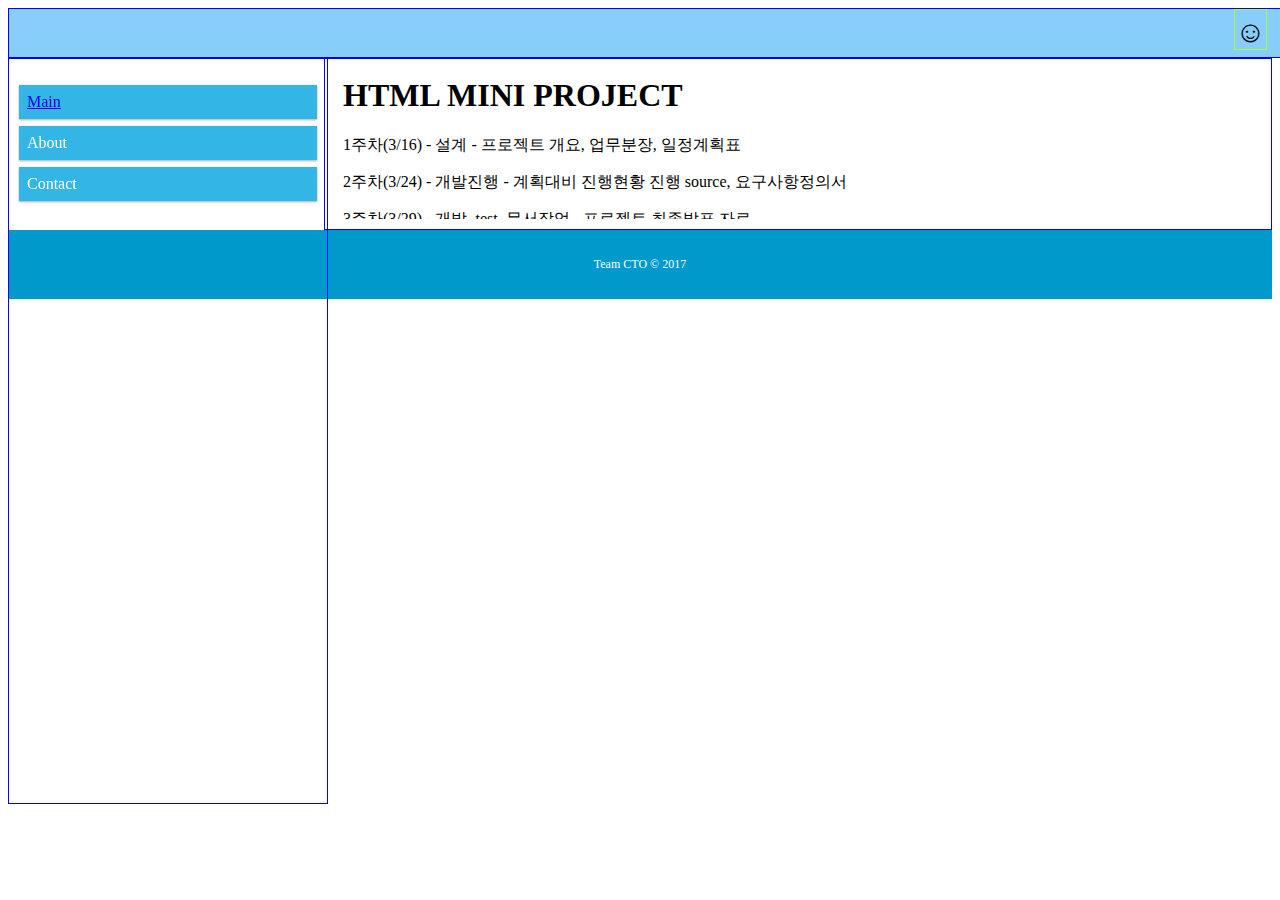
<file: index.html>
<!DOCTYPE html>
<html>
    <head>
        <title>HTML mini Project</title>
        <link rel="stylesheet" href="css/style_proj.css">
        <meta name="viewport" content="width=device-width, initial scale=1.0">
    </head>
    <script>
        /*
         WTH...
        	웹사이트에선 한글안쳐지더니 ... 이클립스에서 쳐지냐 쳐쳐쳐ㅕㄴㅇㅁ네ㅐㅑ여메ㅐㅑㅗㅈ개뱌ㅜㄹ에라이
        	
        	패치가멀까
        	
        */
        
    </script>
    <body>
        
        <!--
            * 메뉴 아이콘 클릭시 나타나는 태그
              - id는 script에서 호출 class는 css에서 호출 
        -->
        <div id="mySidenav" class="sidenav">
        <a href="javascript:void(0)" class="closebtn" onclick="closeNav()">&times;</a>
        <a href="#">Main</a>
        <a href="#">About</a>
        <a href="#">Contact</a>
        </div>

        <!-- 
            * 상단 고정 네비게이션
                - 왼쪽에는 메뉴 아이콘
                - 오른쪽에는 로그인 아이콘
        -->
        <div class="nav col-12">
            <span class="nav-icon" style="font-size:30px;cursor:pointer" onclick="openNav()">&#9776;</span>
            <span class="nav-sign" style="font-size:30px;cursor:pointer;">&#9786;</span>
        </div>        

        <div class="row">
            <div class="col-3 menu" name="myframe">
                <ul>
                    <li><a href="https://www.w3schools.com" target="myframe">Main</a> </li>
                    <li>About</li>
                    <li>Contact</li>
                </ul>
                <br /><br /><br /><br />
                <br /><br /><br /><br />
                <br /><br /><br /><br />
                <br /><br /><br /><br />
                <br /><br /><br /><br />
                <br /><br /><br /><br />
                <br /><br /><br /><br />
                <br /><br /><br /><br />
                
            </div>
            <div class="col-3 menu-background">
            </div>
            <!--
            <div class="col-9 main">
                <h1>HTML MINI PROJECT</h1>
                <p>1주차(3/16) - 설계 - 프로젝트 개요, 업무분장, 일정계획표</p>
                <p>2주차(3/24) - 개발진행 - 계획대비 진행현황 진행 source, 요구사항정의서</p>
                <p>3주차(3/29) - 개발, test, 문서작업 - 프로젝트 최종발표 자료</p>
                <br /><br /><br /><br />
                <br /><br /><br /><br />
                <br /><br /><br /><br />
                <br /><br /><br /><br />
                <br /><br /><br /><br />
                <br /><br /><br /><br />
                <br /><br /><br /><br />
                <br /><br /><br /><br />
            </div>
            -->
            <iframe class="col-9 main" name="myframe" src="main.html">
            </iframe>
        </div>
        
        <div class="footer">
            <p>Team CTO &copy; 2017</p>
        </div>

        <script>
            function openNav() {
                document.getElementById("mySidenav").style.width = "250px";
            }

            function closeNav() {
                document.getElementById("mySidenav").style.width = "0";
            }
        </script>
    </body>
</html>
</file>
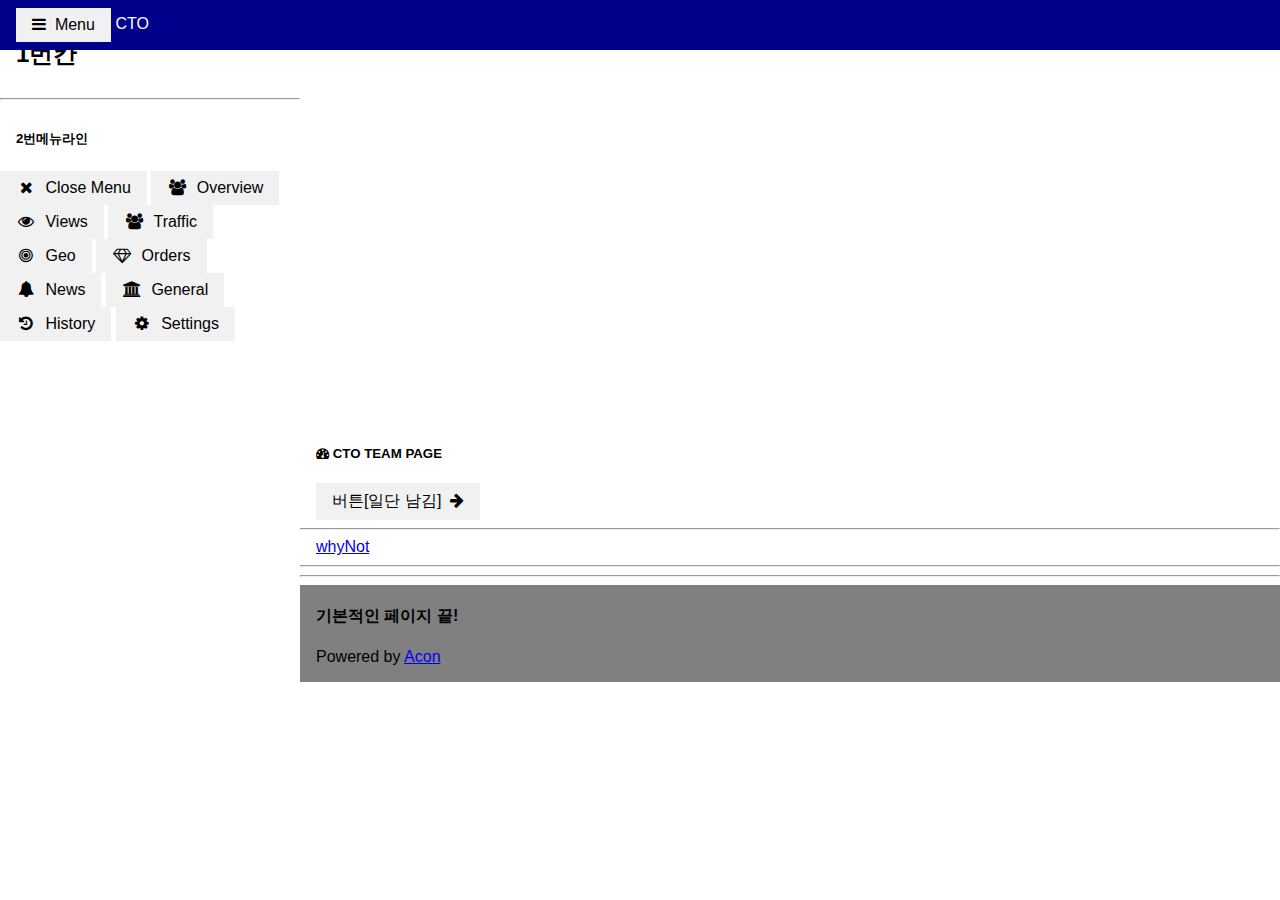
<file: cto_templates02.html>
<!DOCTYPE html>
<html>
<head>
<meta charset="UTF-8">
<!-- 원본 링크
		https://www.w3schools.com/w3css/tryw3css_templates_analytics.htm -->

<!-- 메타태그(뷰포트) : 다양한 기기에서 일정한 화면을 보기 위한 메타태그.
	 https://www.w3schools.com/css/css_rwd_viewport.asp -->
<meta name="viewport" content="width=device-width, initial-scale=1">
<link rel="stylesheet" href="https://www.w3schools.com/w3css/3/w3.css">
<link rel="stylesheet" href="https://cdnjs.cloudflare.com/ajax/libs/font-awesome/4.7.0/css/font-awesome.min.css">
<title>홈페이지 기본 폼</title>
<style type="text/css">
/* 	box-sizing 을 하는 이유 : 초기 지정된 상자 크기를 유지하기 위함. 아래 사이트 참조.
	https://www.paulirish.com/2012/box-sizing-border-box-ftw/ */
html{box-sizing:border-box}
*,
*:before,
*:after{box-sizing:inherit} 
/*  각 브라우저 및 기기는 각각의 css특성값(초기값)을 갖고 있기 때문에, 초기화 작업이 필요하다.
	http://rwdb.kr/%EC%BD%94%EB%94%A9%ED%95%84%EC%88%98css-reset%EB%AA%A8%EC%9D%8C/  
	하지만 대세는 노멀라이징이라는 듯.. 그래서 아래꺼 그대로 긁어옴.
	(1차 프로젝트는 w3의 폼을 따라가고 추후 적용 하는것 추천.)*/
/* Extract from normalize.css by Nicolas Gallagher and Jonathan Neal git.io/normalize */
html{-ms-text-size-adjust:100%;-webkit-text-size-adjust:100%}
body{margin:0}
article,
aside,
details,
figcaption,
figure,
footer,
header,
main,
menu,
nav,
section,
summary{display:block}
audio,
canvas,
progress,
video{display:inline-block}
progress{vertical-align:baseline}
audio:not([controls]){display:none;height:0}
[hidden],
template{display:none}
a{background-color:transparent;-webkit-text-decoration-skip:objects}
a:active,
a:hover{outline-width:0}
abbr[title]{border-bottom:none;text-decoration:underline;text-decoration:underline dotted}
dfn{font-style:italic}
mark{background:#ff0;color:#000}
small{font-size:80%}
sub,
sup{font-size:75%;line-height:0;position:relative;vertical-align:baseline}
sub{bottom:-0.25em}
sup{top:-0.5em}
figure{margin:1em 40px}
img{border-style:none}
svg:not(:root){overflow:hidden}
code,
kbd,
pre,
samp{font-family:monospace,monospace;font-size:1em}
hr{box-sizing:content-box;height:0;overflow:visible}
button,
input,
select,
textarea{font:inherit;margin:0}
optgroup{font-weight:bold}
button,
input{overflow:visible}
button,
select{text-transform:none}
button,html [type=button],[type=reset],[type=submit]{-webkit-appearance:button}
button::-moz-focus-inner,
 [type=button]::-moz-focus-inner,
  [type=reset]::-moz-focus-inner,
   [type=submit]::-moz-focus-inner{border-style:none;padding:0}
button:-moz-focusring,
 [type=button]:-moz-focusring,
  [type=reset]:-moz-focusring,
   [type=submit]:-moz-focusring{outline:1px dotted ButtonText}
fieldset{border:1px solid #c0c0c0;margin:0 2px;padding:.35em .625em .75em}
legend{color:inherit;display:table;max-width:100%;padding:0;white-space:normal}
textarea{overflow:auto}
[type=checkbox],
[type=radio]{padding:0}
[type=number]::-webkit-inner-spin-button,
[type=number]::-webkit-outer-spin-button{height:auto}
[type=search]{-webkit-appearance:textfield;outline-offset:-2px}
[type=search]::-webkit-search-cancel-button,
[type=search]::-webkit-search-decoration{-webkit-appearance:none}
::-webkit-input-placeholder{color:inherit;opacity:0.54}
::-webkit-file-upload-button{-webkit-appearance:button;font:inherit}
/* End extract */


/**/
html,body,h1,h2,h3,h4,h5 {font-family: "Raleway", sans-serif}


iframe{border-style: inherit;}
.ctoHeader{position:fixed;width:100%;z-index:4;top:0;
	height:50px;background-color:darkblue;color:white;padding:8px 16px!important;}
.ctoSectionTeampage{background-color:light-blue;overflow:auto;}
.ctoFooter{background-color: grey;}



.w3-container{padding:0.01em 16px}
.w3-row:after,
.w3-row:before,
.w3-container:after,
.w3-container:before{content:"";display:table;clear:both}

.w3-button{
	border:none;display:inline-block;outline:0;padding:6px 16px;
	vertical-align:middle;overflow:hidden;text-decoration:none!important;
	text-align:center;cursor:pointer;white-space:nowrap;
	color:#000;background-color:#f1f1f1;padding:8px 16px}
.w3-button:hover{color:#000!important;background-color:#ccc!important}

</style>

</head>


<body class="w3-light-grey">

<!-- Top container -->
<div class="w3-container ctoHeader">
	<button class="w3-button w3-hide-large w3-padding-0 w3-black w3-hover-none w3-hover-text-light-grey" onclick="w3_open();">
 		<i class="fa fa-bars"></i> &nbsp;Menu</button>
		<span class="w3-right">CTO</span>
</div>

<!-- Sidebar/menu -->
<nav class="w3-sidebar w3-collapse w3-white w3-animate-left" style="z-index:3;width:300px;" id="mySidebar"><br>
	<div class="w3-container">
		<h2>1번칸</h2>
	</div>
	<hr>
	<div class="w3-container">
		<h5>2번메뉴라인</h5>
	</div>
	<div class="w3-bar-block">
	<a href="#" class="w3-bar-item w3-button w3-padding-16 w3-hide-large w3-dark-grey w3-hover-black" onclick="w3_close()" title="close menu">
		<i class="fa fa-remove fa-fw"></i>&nbsp; Close Menu</a>
	<a href="#" class="w3-bar-item w3-button w3-padding w3-blue"><i class="fa fa-users fa-fw"></i>&nbsp; Overview</a>
	<a href="#" class="w3-bar-item w3-button w3-padding"><i class="fa fa-eye fa-fw"></i>&nbsp; Views</a>
	<a href="#" class="w3-bar-item w3-button w3-padding"><i class="fa fa-users fa-fw"></i>&nbsp; Traffic</a>
	<a href="#" class="w3-bar-item w3-button w3-padding"><i class="fa fa-bullseye fa-fw"></i>&nbsp; Geo</a>
	<a href="#" class="w3-bar-item w3-button w3-padding"><i class="fa fa-diamond fa-fw"></i>&nbsp; Orders</a>
	<a href="#" class="w3-bar-item w3-button w3-padding"><i class="fa fa-bell fa-fw"></i>&nbsp; News</a>
	<a href="#" class="w3-bar-item w3-button w3-padding"><i class="fa fa-bank fa-fw"></i>&nbsp; General</a>
	<a href="#" class="w3-bar-item w3-button w3-padding"><i class="fa fa-history fa-fw"></i>&nbsp; History</a>
	<a href="#" class="w3-bar-item w3-button w3-padding"><i class="fa fa-cog fa-fw"></i>&nbsp; Settings</a><br><br>
  </div>
</nav>

<!-- Overlay effect when opening sidebar on small screens -->
<div class="w3-overlay w3-hide-large w3-animate-opacity" onclick="w3_close()" style="cursor:pointer" title="close side menu" id="myOverlay"></div>

<!-- !PAGE CONTENT! -->
<div class="w3-main" style="margin-left:300px;margin-top:43px;">
  <!-- Header -->
	<header class="w3-container" style="padding-top:22px">
		<h5><b><i class="fa fa-dashboard"></i> CTO TEAM PAGE </b></h5>
    	<span><button class="w3-button w3-dark-grey">버튼[일단 남김] &nbsp;<i class="fa fa-arrow-right"></i></button></span>
	</header>

<!-- 볼만한 상자
  <div class="w3-row-padding w3-margin-bottom">
    <div class="w3-quarter">
      <div class="w3-container w3-red w3-padding-16">
        <div class="w3-left"><i class="fa fa-comment w3-xxxlarge"></i></div>
        <div class="w3-right">
          <h3>52</h3>
        </div>
        <div class="w3-clear"></div>
        <h4>Messages</h4>
      </div>
    </div>
    <div class="w3-quarter">
      <div class="w3-container w3-blue w3-padding-16">
        <div class="w3-left"><i class="fa fa-eye w3-xxxlarge"></i></div>
        <div class="w3-right">
          <h3>99</h3>
        </div>
        <div class="w3-clear"></div>
        <h4>Views</h4>
      </div>
    </div>
    <div class="w3-quarter">
      <div class="w3-container w3-teal w3-padding-16">
        <div class="w3-left"><i class="fa fa-share-alt w3-xxxlarge"></i></div>
        <div class="w3-right">
          <h3>23</h3>
        </div>
        <div class="w3-clear"></div>
        <h4>Shares</h4>
      </div>
    </div>
    <div class="w3-quarter">
      <div class="w3-container w3-orange w3-text-white w3-padding-16">
        <div class="w3-left"><i class="fa fa-users w3-xxxlarge"></i></div>
        <div class="w3-right">
          <h3>50</h3>
        </div>
        <div class="w3-clear"></div>
        <h4>Users</h4>
      </div>
    </div>
  </div>
 -->
	<hr>
	<div class="w3-container ctoSectioniframe">
	<object data="http://acornacademy.co.kr/" type="text/html" title="제목" class="ctoSectionTeampage">
         <a href="https://www.w3schools.com/w3css/tryw3css_templates_analytics.htm">whyNot</a> 
    </object>
	<!-- <iframe name="iframeshowWindow" width="100%" height="100%"></iframe> -->
	</div>
	<hr>
	<hr>

  <!-- Footer -->
  <footer class="w3-container ctoFooter">
    <h4>기본적인 페이지 끝!</h4>
    <p>Powered by <a href="http://acornacademy.co.kr/" target="_blank">Acon</a></p>
  </footer>

  <!-- End page content -->
</div>



<script type="text/javascript">
// Get the Sidebar
var mySidebar = document.getElementById("mySidebar");

// Get the DIV with overlay effect
var overlayBg = document.getElementById("myOverlay");

// Toggle between showing and hiding the sidebar, and add overlay effect
function w3_open() {
    if (mySidebar.style.display === 'block') {
        mySidebar.style.display = 'none';
        overlayBg.style.display = "none";
    } else {
        mySidebar.style.display = 'block';
        overlayBg.style.display = "block";
    }
}

// Close the sidebar with the close button
function w3_close() {
    mySidebar.style.display = "none";
    overlayBg.style.display = "none";
}
</script>
</body>

</html>
</file>
<file: css/style_proj.css>
/*
    1. header 고정
     - position: fixed
     - 겹치는 문제를 해결하기 위해 
    2. 상단 nav 고정
     - position: fixed
     - position을 고정하면 col-3이 작동하지 않기 때문에 임시방편으로
        menu와 중복되게 menu-background 를 생성하여 col-3을 준다.
*/

/* 
    [필수] padding과 border이 전체 높이와 넓이에 포함된다.
*/
* {
    box-sizing: border-box;
}

/* 
    * sidenav 관련 css
*/
.nav {
    border: 1px solid blue;
    padding: 0px !important; /* 패딩 초기화 */
    height: 50px;
    position: fixed;
    z-index: 5;
    background-color: lightskyblue;
}
.nav-icon {
    border: 1px solid greenyellow;
    padding-top: 0px !important; /* 메뉴 아이콘 위치지정 */
    position: absolute;
    left: 10px;
}
.nav-sign {
    border: 1px solid greenyellow;
    padding-top: 5px !important; /* 로그인 아이콘 위치지정 */
    position: absolute;
    right: 20px;
}
.sidenav {
    height: 100%;
    width: 0;
    position: fixed;
    z-index: 6;
    top: 0;
    left: 0;
    background-color: #111;
    overflow-x: hidden;
    transition: 0.5s;
    padding-top: 60px;
}
.sidenav a {
    padding: 8px 8px 8px 32px;
    text-decoration: none;
    font-size: 20px;
    color: #818181;
    display: block;
    transition: 0.3s
}
.sidenav a:hover, .offcanvas a:focus{
    color: #f1f1f1;
}
.sidenav .closebtn {
    position: absolute;
    top: 0;
    right: 25px;
    font-size: 36px;
    margin-left: 50px;
}


.row::after {
    content: ""; /* ??? */
    clear: both;
    display: table;
}

.menu {
    position: fixed;
    margin-top: 50px;
}
.main {
    margin-top: 50px;
}

.menu ul {
    /* marker를 쓰지 않는다. */
    list-style-type: none;  
    padding: 0;
}
.menu li {
    padding: 8px;
    margin-bottom: 7px;
    background-color: #33b5e5;
    color: #ffffff;
    box-shadow: 0 1px 3px rgba(0,0,0,0.12), 0 1px 2px rgba(0,0,0,0.24);
}
.menu li:hover {
    background-color: #0099cc;
}

.footer {
    background-color: #0099cc;
    color: #ffffff;
    text-align: center;
    font-size: 12px;
    padding: 15px;
}

#myframe {
    height: 300px;
}

[class*="col-"] {
    float: left;
    padding:10px;
    border: 1px solid blue;
    width: 100%;
}

@media only screen and (max-width: 768px) {
    /* 모바일 화면: */
    .menu {
        display: none;
    }
}
@media only screen and (min-width: 768px) {
    /* 데스크탑 화면: */
    .col-1 {width: 8.33%;}
    .col-2 {width: 16.66%;}
    .col-3 {width: 25%;}
    .col-4 {width: 33.33%;}
    .col-5 {width: 41.66%;}
    .col-6 {width: 50%;}
    .col-7 {width: 58.33%;}
    .col-8 {width: 66.66%;}
    .col-9 {width: 75%;}
    .col-10 {width: 83.33%;}
    .col-11 {width: 91.66%;}
    .col-12 {width: 100%;}

    .nav-icon {
        display: none;
    }
}
</file>
